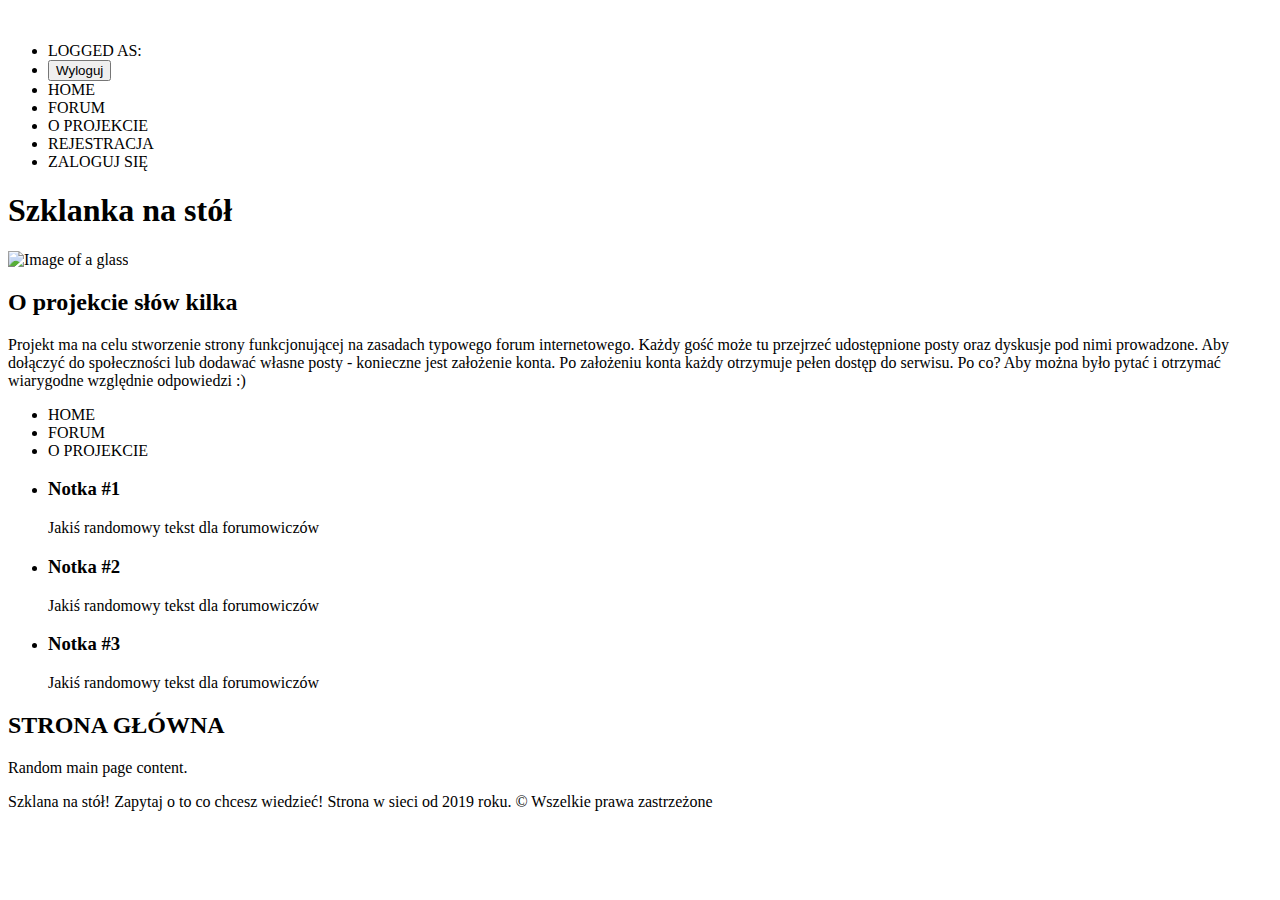
<file: src/main/resources/templates/index.html>
<!DOCTYPE HTML>
<html lang="pl" xmlns="http://www.w3.org/1999/xhtml" xmlns:th="http://www.thymeleaf.org"
      xmlns:sec="http://www.w3.org/1999/xhtml">
<head>
    <meta charset="utf-8" />
    <title>Szklanka.pl - Forum o wszystkim dla wszystkich</title>
    <meta name="description" content="Serwis poświęcony celom rozwiązywania problemów na dowolne tematy.
        Naucz się wszystkiego, co chcesz wiedzieć!" />
    <meta name="keywords" content="forum, napisz post, post, informacja, dowiedz sie czego chcesz, pomoc" />
    <meta http-equiv="X-UA-Compatible" content="IE=edge,chrome=1" />

    <link rel="stylesheet" type="text/css" th:href="@{/css/Grid.css}"/>
    <link rel="stylesheet" type="text/css" th:href="@{/css/queries.css}"/>
    <link rel="stylesheet" type="text/css" th:href="@{/css/style.css}"/>
    <link rel="stylesheet" type="text/css" th:href="@{/css/animate.css}"/>
    <link href="https://fonts.googleapis.com/css?family=Lato:400,700,700i,900,900i&display=swap&subset=latin-ext" rel="stylesheet">
</head>

<body>
    <header>
        <div class="row">
              <nav class="main-nav">
                <div class="logo animated fadeInDown"><img th:src="@{/img/logo.png}"></div>

                <ul class="menu animated fadeInDown">
                    <li>
                        <div style="text-transform: uppercase" sec:authorize="isAuthenticated()">Logged as: <span style="color:
                    #fa5042" sec:authentication="name"></span>
                        </div>
                    </li>
                    <li>
                        <div sec:authorize="isAuthenticated()">
                            <form action="logout" th:action="@{/logout}" method="post" >
                                <input type="submit" value="Wyloguj" />
                            </form>
                        </div>
                    </li>
                    <li><a th:href="@{/}">HOME</a></li>
                    <li><a th:href="@{/forum}">FORUM</a></li>
                    <li><a th:href="@{/project}">O PROJEKCIE</a></li>
                    <li>
                        <div sec:authorize="isAnonymous()">
                            <a th:href="@{/register}">REJESTRACJA</a>
                        </div>
                    </li>
                    <li>
                        <div sec:authorize="isAnonymous()">
                            <a th:href="@{/loginform}">ZALOGUJ SIĘ</a>
                        </div>
                    </li>
                </ul>
              </nav>

            <div class="main-text animated bounceInLeft">
                <h1>Szklanka na stół</h1>
            </div>
        </div>
    </header>

    <section class="opis">
            <div class="topbar js--topbar">
                <div class="row">
                    <div class="topbarL js--wp-1">
                        <img th:src="@{/img/glass.png}" alt="Image of a glass">
                    </div>
                     <div class="topbarR js--wp-1">
                         <h2>O projekcie słów kilka</h2>
                         <p>Projekt ma na celu stworzenie strony funkcjonującej na zasadach typowego forum
                             internetowego.
                         Każdy gość może tu przejrzeć udostępnione posty oraz dyskusje pod nimi prowadzone. Aby dołączyć do społeczności
                         lub dodawać własne posty - konieczne jest założenie konta. Po założeniu konta każdy otrzymuje pełen dostęp do serwisu.
                             Po co? Aby można było pytać i otrzymać wiarygodne względnie odpowiedzi :)</p>
                     </div>
                </div>
            </div>
    </section>

    <section class="main-content">
        <div class="row">
            <div class="col span-1-of-5 nav">
                <ul class="sidebar">
                    <li><a th:href="@{/}">HOME</a></li>
                    <li><a th:href="@{/forum}">FORUM</a></li>
                    <li><a th:href="@{/project}">O PROJEKCIE</a></li>
                </ul>
                <ul>
                    <li>
                        <h3>Notka #1</h3>
                        <p>Jakiś randomowy tekst dla forumowiczów</p>
                    </li>
                    <li>
                        <h3>Notka #2</h3>
                        <p>Jakiś randomowy tekst dla forumowiczów</p>
                    </li>
                    <li>
                        <h3>Notka #3</h3>
                        <p>Jakiś randomowy tekst dla forumowiczów</p>
                    </li>
                </ul>
            </div>

            <div class="col span-4-of-5">
                <div class="content">
                    <h2>STRONA GŁÓWNA</h2>
                    <div class="dottedline"></div>
                    <p>Random main page content.</p>
                </div>
            </div>
        </div>
    </section>

    <footer>
        <div class="row">
            <p>Szklana na stół! Zapytaj o to co chcesz wiedzieć! Strona w sieci od 2019 roku. &copy; Wszelkie prawa zastrzeżone</p>
        </div>
    </footer>

<div th:fragment="Scripts">
    <script type="application/x-javascript" th:src="@{/js/jquery-3.4.1.min.js}"></script>
    <script type="application/x-javascript" th:src="@{/js/jquery.waypoints.js}"></script>
    <script type="application/x-javascript" th:src="@{/js/scripts.js}"></script>
</div>




</body>
</html>
</file>
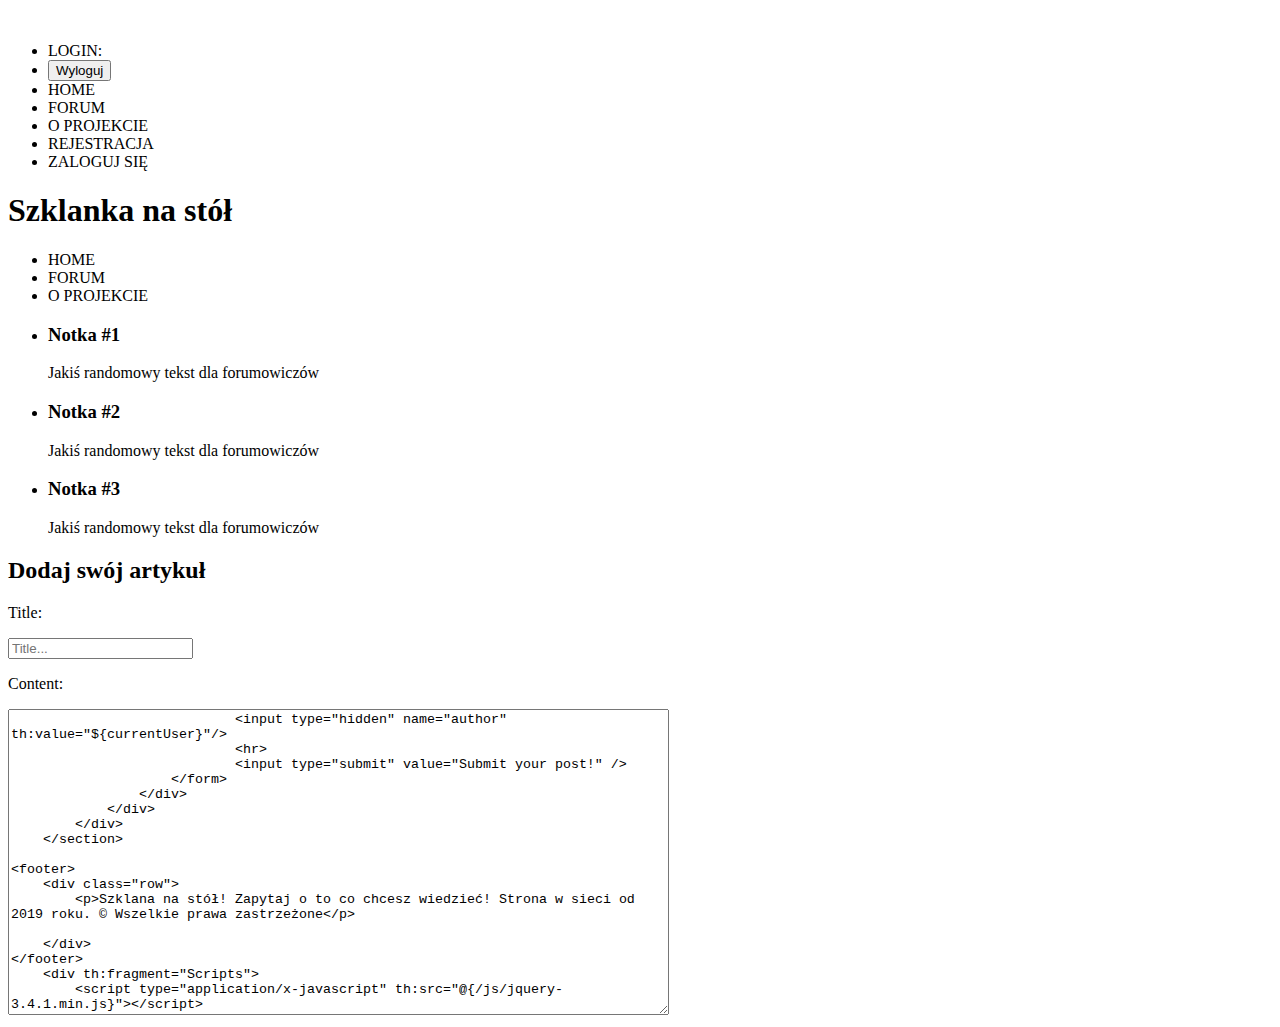
<file: src/main/resources/templates/addArticle.html>
<!DOCTYPE HTML>
<html lang="pl" xmlns="http://www.w3.org/1999/xhtml" xmlns:th="http://www.thymeleaf.org"
      xmlns:sec="http://www.w3.org/1999/xhtml">
<head>
    <meta charset="utf-8" />
    <title>Szklanka.pl - Forum o wszystkim dla wszystkich</title>
    <meta name="description" content="Serwis poświęcony celom rozwiązywania problemów na dowolne tematy.
        Naucz się wszystkiego, co chcesz wiedzieć!" />
    <meta name="keywords" content="forum, napisz post, post, informacja, dowiedz sie czego chcesz, pomoc" />
    <meta http-equiv="X-UA-Compatible" content="IE=edge,chrome=1" />

    <link rel="stylesheet" type="text/css" th:href="@{/css/Grid.css}"/>
    <link rel="stylesheet" type="text/css" th:href="@{/css/queries.css}"/>
    <link rel="stylesheet" type="text/css" th:href="@{/css/style.css}"/>
    <link rel="stylesheet" type="text/css" th:href="@{/css/animate.css}"/>
    <link href="https://fonts.googleapis.com/css?family=Lato:400,700,700i,900,900i&display=swap&subset=latin-ext" rel="stylesheet">
</head>

<body>
    <header class="header2">
        <div class="row">
            <div class="logo"><img th:src="@{/img/logo.png}"></div>
            <ul class="menu">
                <li>
                    <div style="text-transform: uppercase" sec:authorize="isAuthenticated()">Login: <span style="color:
                        #fa5042" sec:authentication="name"></span>
                    </div>
                </li>
                <li>
                    <div sec:authorize="isAuthenticated()">
                        <form action="logout" th:action="@{/logout}" method="post" >
                            <input type="submit" value="Wyloguj" />
                        </form>
                    </div>
                </li>
                <li><a th:href="@{/}">HOME</a></li>
                <li><a th:href="@{/forum}">FORUM</a></li>
                <li><a th:href="@{/project}">O PROJEKCIE</a></li>
                <li>
                    <div sec:authorize="isAnonymous()">
                        <a th:href="@{/register}">REJESTRACJA</a>
                    </div>
                </li>
                <li>
                    <div sec:authorize="isAnonymous()">
                        <a th:href="@{/loginform}">ZALOGUJ SIĘ</a>
                    </div>
                </li>
            </ul>
            <div class="main-text2">
                <h1>Szklanka na stół</h1>
            </div>
        </div>
    </header>

    <!--
    <section class="opis">
        <div class="topbar clearfix">
            <div class="row">
                <div class="topbarL">
                    <img th:src="@{/img/glass.png}">
                </div>
                <div class="topbarR">
                    <h2>O projekcie słów kilka</h2>
                    <p>Projekt ma na celu stworzenie strony funkcjonującej na zasadach typowego forum
                        internetowego.
                        Każdy gość może tu przejrzeć udostępnione posty oraz dyskusje pod nimi prowadzone. Aby dołączyć do społeczności
                        lub dodawać własne posty - konieczne jest założenie konta. Po założeniu konta każdy otrzymuje pełen dostęp do serwisu.
                        Po co? Aby można było pytać i otrzymać wiarygodne względnie odpowiedzi :)</p>
                </div>
            </div>
        </div>
    </section>
    -->

    <section class="main-content">
        <div class="row">
            <div class="col span-1-of-5 nav">
                <ul class="sidebar">
                    <li><a th:href="@{/}">HOME</a></li>
                    <li><a th:href="@{/forum}">FORUM</a></li>
                    <li><a th:href="@{/project}">O PROJEKCIE</a></li>
                </ul>
                <ul>
                    <li>
                        <h3>Notka #1</h3>
                        <p>Jakiś randomowy tekst dla forumowiczów</p>
                    </li>
                    <li>
                        <h3>Notka #2</h3>
                        <p>Jakiś randomowy tekst dla forumowiczów</p>
                    </li>
                    <li>
                        <h3>Notka #3</h3>
                        <p>Jakiś randomowy tekst dla forumowiczów</p>
                    </li>
                </ul>
            </div>

            <div class="col span-4-of-5">
                <div class="content">
                    <h2>Dodaj swój artykuł</h2>
                    <div class="dottedline"></div>
                    <form action="#" method="post" th:action="@{/save}" th:object="${article}">
                            <p>Title:</p><input type="text" th:field="*{articleTitle}" placeholder="Title..."/>
                            <p>Content:</p><textarea name="content" cols="80" rows="20" th:field="*{articleContent}" placeholder="Content..."/>
                            <input type="hidden" name="author" th:value="${currentUser}"/>
                            <hr>
                            <input type="submit" value="Submit your post!" />
                    </form>
                </div>
            </div>
        </div>
    </section>

<footer>
    <div class="row">
        <p>Szklana na stół! Zapytaj o to co chcesz wiedzieć! Strona w sieci od 2019 roku. &copy; Wszelkie prawa zastrzeżone</p>

    </div>
</footer>
    <div th:fragment="Scripts">
        <script type="application/x-javascript" th:src="@{/js/jquery-3.4.1.min.js}"></script>
        <script type="application/x-javascript" th:src="@{/js/jquery.waypoints.js}"></script>
        <script type="application/x-javascript" th:src="@{/js/scripts.js}"></script>
    </div>

</body>

</html>
</file>
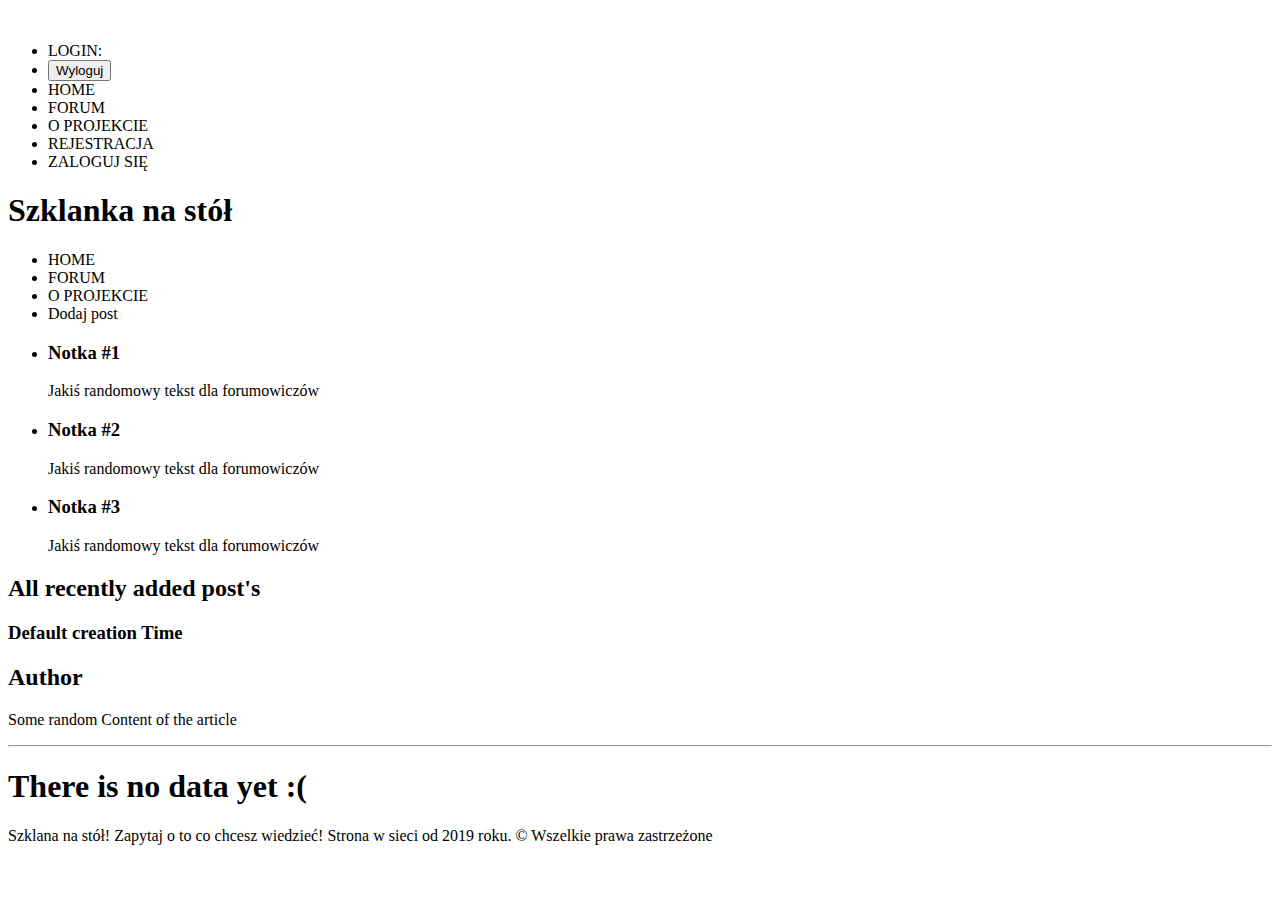
<file: src/main/resources/templates/forum.html>
<!DOCTYPE HTML>
<html lang="pl" xmlns="http://www.w3.org/1999/xhtml" xmlns:th="http://www.thymeleaf.org"
      xmlns:HH="http://www.w3.org/1999/xhtml" xmlns:sec="http://www.w3.org/1999/xhtml">
<head>
    <meta charset="utf-8"/>
    <title>Szklanka.pl - Forum o wszystkim dla wszystkich</title>
    <meta name="description" content="Serwis poświęcony celom rozwiązywania problemów na dowolne tematy.
        Naucz się wszystkiego, co chcesz wiedzieć!"/>
    <meta name="keywords" content="forum, napisz post, post, informacja, dowiedz sie czego chcesz, pomoc"/>
    <meta http-equiv="X-UA-Compatible" content="IE=edge,chrome=1"/>

    <link rel="stylesheet" type="text/css" th:href="@{/css/Grid.css}"/>
    <link rel="stylesheet" type="text/css" th:href="@{/css/queries.css}"/>
    <link rel="stylesheet" th:href="@{/css/style.css}" type="text/css"/>
    <link rel="stylesheet" type="text/css" th:href="@{/css/animate.css}"/>
    <link href="https://fonts.googleapis.com/css?family=Lato:400,700,700i,900,900i&display=swap&subset=latin-ext"
          rel="stylesheet">
</head>

<body>
    <header class="header2">
        <div class="row">
            <div class="logo"><img th:src="@{/img/logo.png}"></div>
            <ul class="menu">
                <li>
                    <div style="text-transform: uppercase" sec:authorize="isAuthenticated()">Login: <span style="color:
                        #fa5042" sec:authentication="name"></span>
                    </div>
                </li>
                <li>
                    <div sec:authorize="isAuthenticated()">
                        <form action="logout" th:action="@{/logout}" method="post" >
                            <input type="submit" value="Wyloguj" />
                        </form>
                    </div>
                </li>
                <li><a th:href="@{/}">HOME</a></li>
                <li><a th:href="@{/forum}">FORUM</a></li>
                <li><a th:href="@{/project}">O PROJEKCIE</a></li>
                <li>
                    <div sec:authorize="isAnonymous()">
                        <a th:href="@{/register}">REJESTRACJA</a>
                    </div>
                </li>
                <li>
                    <div sec:authorize="isAnonymous()">
                        <a th:href="@{/loginform}">ZALOGUJ SIĘ</a>
                    </div>
                </li>
            </ul>
            <div class="main-text2">
                <h1>Szklanka na stół</h1>
            </div>
        </div>
    </header>

    <!--
    <section class="opis">
        <div class="topbar clearfix">
            <div class="row">
                <div class="topbarL">
                    <img th:src="@{/img/glass.png}">
                </div>
                <div class="topbarR">
                    <h2>O projekcie słów kilka</h2>
                    <p>Projekt ma na celu stworzenie strony funkcjonującej na zasadach typowego forum
                        internetowego.
                        Każdy gość może tu przejrzeć udostępnione posty oraz dyskusje pod nimi prowadzone. Aby dołączyć do społeczności
                        lub dodawać własne posty - konieczne jest założenie konta. Po założeniu konta każdy otrzymuje pełen dostęp do serwisu.
                        Po co? Aby można było pytać i otrzymać wiarygodne względnie odpowiedzi :)</p>
                </div>
            </div>
        </div>

    </section>
    -->

    <section class="main-content">
        <div class="row">
            <div class="col span-1-of-5 nav">
                <ul class="sidebar">
                    <li><a th:href="@{/}">HOME</a></li>
                    <li><a th:href="@{/forum}">FORUM</a></li>
                    <li><a th:href="@{/project}">O PROJEKCIE</a></li>
                    <li><a th:href="@{/add}">Dodaj post</a></li>
                </ul>
                <ul class="notka">
                    <li>
                        <h3>Notka #1</h3>
                        <p>Jakiś randomowy tekst dla forumowiczów</p>
                    </li>
                    <li>
                        <h3>Notka #2</h3>
                        <p>Jakiś randomowy tekst dla forumowiczów</p>
                    </li>
                    <li>
                        <h3>Notka #3</h3>
                        <p>Jakiś randomowy tekst dla forumowiczów</p>
                    </li>
                </ul>
            </div>

            <div class="col span-4-of-5">
                <div class="content artc">
                    <h2>All recently added post's</h2>
                    <div class="dottedline"></div>

                    <div th:if="not ${allArticles.isEmpty()}">
                        <div th:each="singleArticle: ${allArticles}" th:object="${singleArticle}">
                            <h3 th:text="|Dodano: *{creationTime}|">Default creation Time</h3>

                            <h2 th:text="|*{author} : *{articleTitle}|">Author</h2>

                            <p th:text="*{articleContent}">Some random Content of the article</p>

                            <!--<p th:object="*{commentsList}"></p>-->


                            <hr>
                        </div>
                    </div>
                    <div th:if="${allArticles.isEmpty()}">
                        <h1>There is no data yet :(</h1>
                    </div>
                </div>
            </div>
        </div>
    </section>

    <footer>
        <div class="row">
            <p>Szklana na stół! Zapytaj o to co chcesz wiedzieć! Strona w sieci od 2019 roku. &copy; Wszelkie prawa zastrzeżone</p>

        </div>
    </footer>
    <div th:fragment="Scripts">
        <script type="application/x-javascript" th:src="@{/js/jquery-3.4.1.min.js}"></script>
        <script type="application/x-javascript" th:src="@{/js/jquery.waypoints.js}"></script>
        <script type="application/x-javascript" th:src="@{/js/scripts.js}"></script>
    </div>

</body>

</html>
</file>
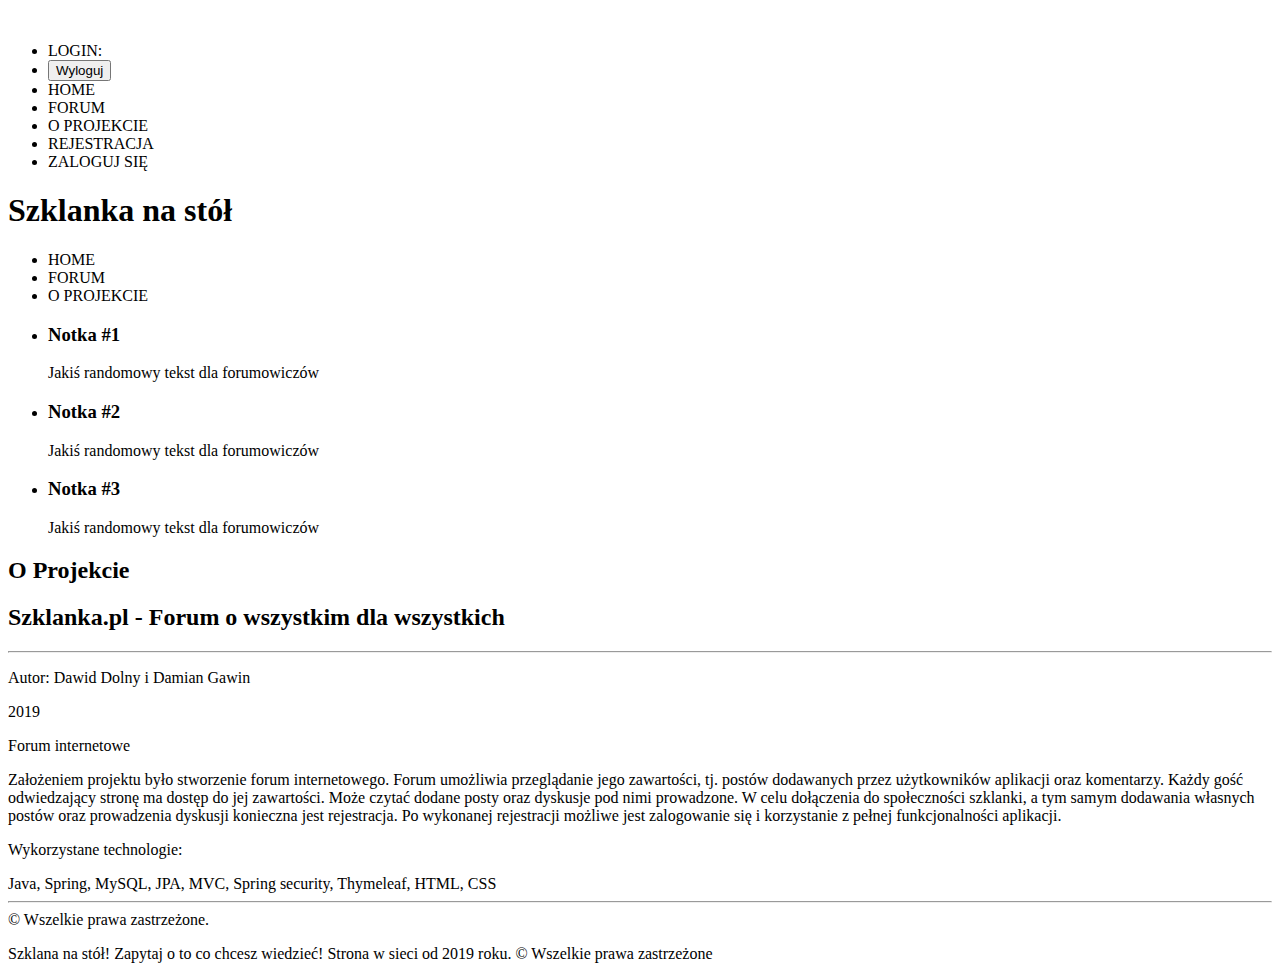
<file: src/main/resources/templates/projectDesc.html>
<!DOCTYPE HTML>
<html lang="pl" xmlns="http://www.w3.org/1999/xhtml" xmlns:th="http://www.thymeleaf.org"
      xmlns:sec="http://www.w3.org/1999/xhtml">
<head>
    <meta charset="utf-8"/>
    <title>Szklanka.pl - Forum o wszystkim dla wszystkich</title>
    <meta name="description" content="Serwis poświęcony celom rozwiązywania problemów na dowolne tematy.
        Naucz się wszystkiego, co chcesz wiedzieć!"/>
    <meta name="keywords" content="forum, napisz post, post, informacja, dowiedz sie czego chcesz, pomoc"/>
    <meta http-equiv="X-UA-Compatible" content="IE=edge,chrome=1"/>

    <link rel="stylesheet" type="text/css" th:href="@{/css/Grid.css}"/>
    <link rel="stylesheet" type="text/css" th:href="@{/css/queries.css}"/>
    <link rel="stylesheet" th:href="@{/css/style.css}" type="text/css"/>
    <link rel="stylesheet" type="text/css" th:href="@{/css/animate.css}"/>
    <link href="https://fonts.googleapis.com/css?family=Lato:400,700,700i,900,900i&display=swap&subset=latin-ext"
          rel="stylesheet">
</head>

<body>
    <header class="header2">
        <div class="row">
            <div class="logo"><img th:src="@{/img/logo.png}"></div>
            <ul class="menu">
                <li>
                    <div style="text-transform: uppercase" sec:authorize="isAuthenticated()">Login: <span style="color:
                        #fa5042" sec:authentication="name"></span>
                    </div>
                </li>
                <li>
                    <div sec:authorize="isAuthenticated()">
                        <form action="logout" th:action="@{/logout}" method="post" >
                            <input type="submit" value="Wyloguj" />
                        </form>
                    </div>
                </li>
                <li><a th:href="@{/}">HOME</a></li>
                <li><a th:href="@{/forum}">FORUM</a></li>
                <li><a th:href="@{/project}">O PROJEKCIE</a></li>
                <li>
                    <div sec:authorize="isAnonymous()">
                        <a th:href="@{/register}">REJESTRACJA</a>
                    </div>
                </li>
                <li>
                    <div sec:authorize="isAnonymous()">
                        <a th:href="@{/loginform}">ZALOGUJ SIĘ</a>
                    </div>
                </li>
            </ul>
            <div class="main-text2">
                <h1>Szklanka na stół</h1>
            </div>
        </div>
    </header>

    <!--
    <section class="opis">
        <div class="topbar clearfix">
            <div class="row">
                <div class="topbarL">
                    <img th:src="@{/img/glass.png}">
                </div>
                <div class="topbarR">
                    <h2>O projekcie słów kilka</h2>
                    <p>Projekt ma na celu stworzenie strony funkcjonującej na zasadach typowego forum
                        internetowego.
                        Każdy gość może tu przejrzeć udostępnione posty oraz dyskusje pod nimi prowadzone. Aby dołączyć do społeczności
                        lub dodawać własne posty - konieczne jest założenie konta. Po założeniu konta każdy otrzymuje pełen dostęp do serwisu.
                        Po co? Aby można było pytać i otrzymać wiarygodne względnie odpowiedzi :)</p>
                </div>
            </div>
        </div>

    </section>
    -->

    <section class="main-content">
        <div class="row">
            <div class="col span-1-of-5 nav">
                <ul class="sidebar">
                    <li><a th:href="@{/}">HOME</a></li>
                    <li><a th:href="@{/forum}">FORUM</a></li>
                    <li><a th:href="@{/project}">O PROJEKCIE</a></li>
                </ul>
                <ul>
                    <li>
                        <h3>Notka #1</h3>
                        <p>Jakiś randomowy tekst dla forumowiczów</p>
                    </li>
                    <li>
                        <h3>Notka #2</h3>
                        <p>Jakiś randomowy tekst dla forumowiczów</p>
                    </li>
                    <li>
                        <h3>Notka #3</h3>
                        <p>Jakiś randomowy tekst dla forumowiczów</p>
                    </li>
                </ul>
            </div>

            <div class="col span-4-of-5">
                <div class="content">
                    <h2>O Projekcie</h2>
                    <div class="dottedline"></div>

                    <h2>Szklanka.pl - Forum o wszystkim dla wszystkich</h2>
                    <hr>
                    <p>Autor: Dawid Dolny i Damian Gawin</p>
                    <p>2019</p>
                    <p>Forum internetowe</p>

                    Założeniem projektu było stworzenie forum internetowego. Forum umożliwia przeglądanie jego zawartości, tj.
                    postów dodawanych przez użytkowników aplikacji oraz komentarzy.

                    Każdy gość odwiedzający stronę ma dostęp do jej zawartości. Może czytać dodane posty oraz dyskusje pod nimi prowadzone.
                    W celu dołączenia do społeczności szklanki, a tym samym dodawania własnych postów oraz prowadzenia dyskusji konieczna
                    jest rejestracja. Po wykonanej rejestracji możliwe jest zalogowanie się i korzystanie z pełnej funkcjonalności
                    aplikacji.

                    <p>Wykorzystane technologie:</p>

                    Java, Spring, MySQL, JPA, MVC, Spring security, Thymeleaf, HTML, CSS

                    <hr>

                    &copy; Wszelkie prawa zastrzeżone.
                </div>
            </div>
        </div>
    </section>

    <footer>
        <div class="row">
            <p>Szklana na stół! Zapytaj o to co chcesz wiedzieć! Strona w sieci od 2019 roku. &copy; Wszelkie prawa zastrzeżone</p>

        </div>
    </footer>
    <div th:fragment="Scripts">
        <script type="application/x-javascript" th:src="@{/js/jquery-3.4.1.min.js}"></script>
        <script type="application/x-javascript" th:src="@{/js/jquery.waypoints.js}"></script>
        <script type="application/x-javascript" th:src="@{/js/scripts.js}"></script>
    </div>
</body>
</html>
</file>
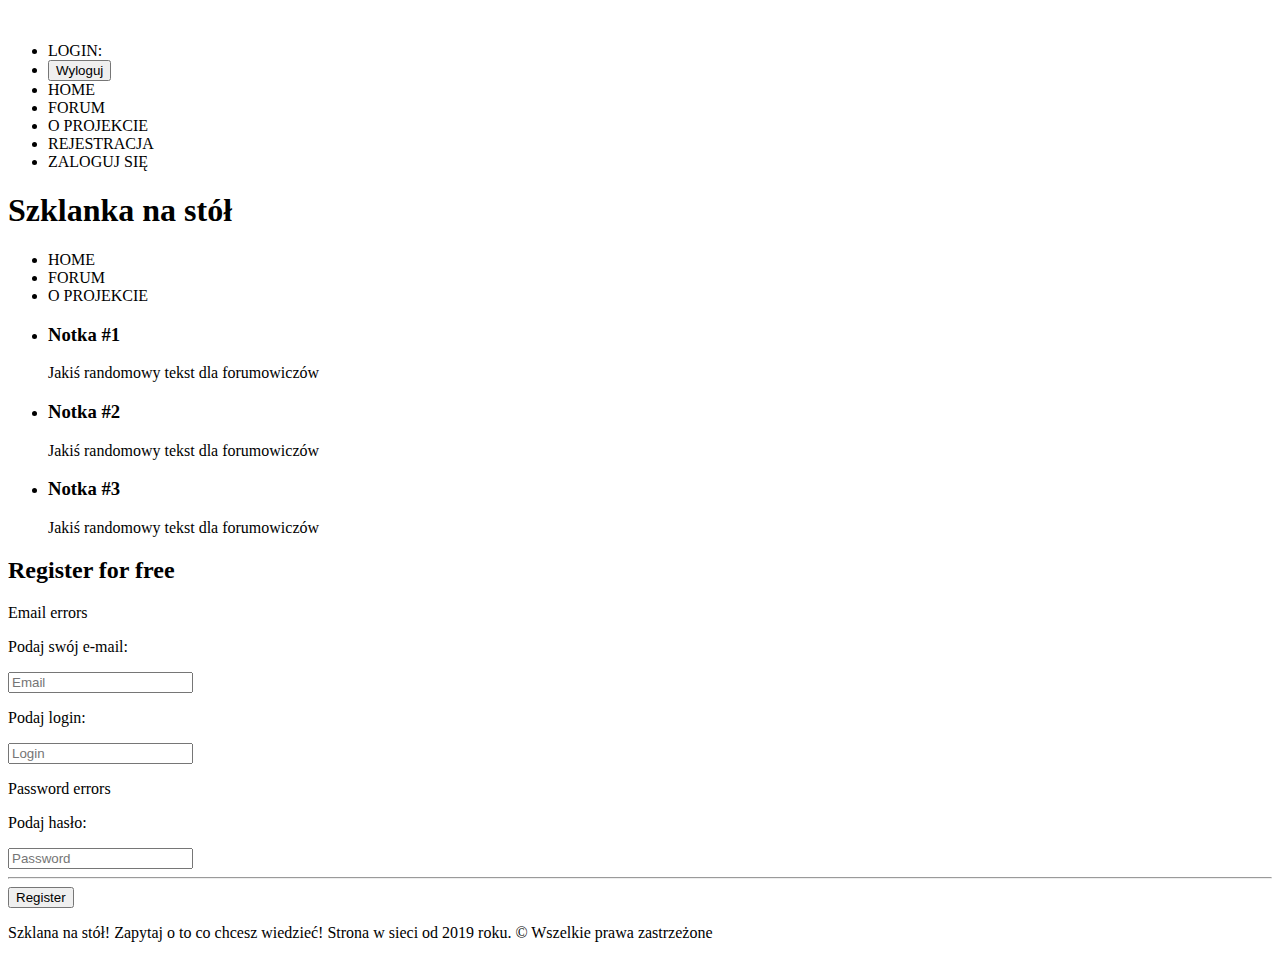
<file: src/main/resources/templates/registerForm.html>
<!DOCTYPE HTML>
<html lang="pl" xmlns="http://www.w3.org/1999/xhtml" xmlns:th="http://www.thymeleaf.org"
      xmlns:sec="http://www.w3.org/1999/xhtml">
<head>
    <meta charset="utf-8" />
    <title>Szklanka.pl - Forum o wszystkim dla wszystkich</title>
    <meta name="description" content="Serwis poświęcony celom rozwiązywania problemów na dowolne tematy.
        Naucz się wszystkiego, co chcesz wiedzieć!" />
    <meta name="keywords" content="forum, napisz post, post, informacja, dowiedz sie czego chcesz, pomoc" />
    <meta http-equiv="X-UA-Compatible" content="IE=edge,chrome=1" />

    <link rel="stylesheet" type="text/css" th:href="@{/css/Grid.css}"/>
    <link rel="stylesheet" type="text/css" th:href="@{/css/queries.css}"/>
    <link rel="stylesheet" type="text/css" th:href="@{/css/style.css}"/>
    <link rel="stylesheet" type="text/css" th:href="@{/css/animate.css}"/>
    <link href="https://fonts.googleapis.com/css?family=Lato:400,700,700i,900,900i&display=swap&subset=latin-ext" rel="stylesheet">
</head>

<body>
    <header class="header2">
        <div class="row">
            <div class="logo"><img th:src="@{/img/logo.png}"></div>
            <ul class="menu">
                <li>
                    <div style="text-transform: uppercase" sec:authorize="isAuthenticated()">Login: <span style="color:
                        #fa5042" sec:authentication="name"></span>
                    </div>
                </li>
                <li>
                    <div sec:authorize="isAuthenticated()">
                        <form action="logout" th:action="@{/logout}" method="post" >
                            <input type="submit" value="Wyloguj" />
                        </form>
                    </div>
                </li>
                <li><a th:href="@{/}">HOME</a></li>
                <li><a th:href="@{/forum}">FORUM</a></li>
                <li><a th:href="@{/project}">O PROJEKCIE</a></li>
                <li>
                    <div sec:authorize="isAnonymous()">
                        <a th:href="@{/register}">REJESTRACJA</a>
                    </div>
                </li>
                <li>
                    <div sec:authorize="isAnonymous()">
                        <a th:href="@{/loginform}">ZALOGUJ SIĘ</a>
                    </div>
                </li>
            </ul>
            <div class="main-text2">
                <h1>Szklanka na stół</h1>
            </div>
        </div>
    </header>

    <!--
    <section class="opis">
        <div class="topbar clearfix">
            <div class="row">
                <div class="topbarL">
                    <img th:src="@{/img/glass.png}">
                </div>
                <div class="topbarR">
                    <h2>O projekcie słów kilka</h2>
                    <p>Projekt ma na celu stworzenie strony funkcjonującej na zasadach typowego forum
                        internetowego.
                        Każdy gość może tu przejrzeć udostępnione posty oraz dyskusje pod nimi prowadzone. Aby dołączyć do społeczności
                        lub dodawać własne posty - konieczne jest założenie konta. Po założeniu konta każdy otrzymuje pełen dostęp do serwisu.
                        Po co? Aby można było pytać i otrzymać wiarygodne względnie odpowiedzi :)</p>
                </div>
            </div>
        </div>

    </section>
    -->

    <section class="main-content">
        <div class="row">
            <div class="col span-1-of-5 nav">
                <ul class="sidebar">
                    <li><a th:href="@{/}">HOME</a></li>
                    <li><a th:href="@{/forum}">FORUM</a></li>
                    <li><a th:href="@{/project}">O PROJEKCIE</a></li>
                </ul>
                <ul>
                    <li>
                        <h3>Notka #1</h3>
                        <p>Jakiś randomowy tekst dla forumowiczów</p>
                    </li>
                    <li>
                        <h3>Notka #2</h3>
                        <p>Jakiś randomowy tekst dla forumowiczów</p>
                    </li>
                    <li>
                        <h3>Notka #3</h3>
                        <p>Jakiś randomowy tekst dla forumowiczów</p>
                    </li>
                </ul>
            </div>

            <div class="col span-4-of-5">
                <div class="content">
                    <h2>Register for free</h2>
                    <div class="dottedline"></div>
                    <form action="#" method="post" th:action="@{/register}" th:object="${user}">
                        <p th:errors="*{email}">Email errors</p>
                        <p>Podaj swój e-mail: </p><input th:field="*{email}" type="email" placeholder="Email" /><br />
                        <p>Podaj login: </p><input th:field="*{login}" placeholder="Login" /><br />
                        <p th:errors="*{password}">Password errors</p>
                        <p>Podaj hasło: </p><input th:field="*{password}" type="password" placeholder="Password" /><br />
                        <hr>
                        <input type="submit" value="Register" />
                    </form>
                </div>
            </div>
        </div>
    </section>

    <footer>
        <div class="row">
            <p>Szklana na stół! Zapytaj o to co chcesz wiedzieć! Strona w sieci od 2019 roku. &copy; Wszelkie prawa zastrzeżone</p>

        </div>
    </footer>
    <div th:fragment="Scripts">
        <script type="application/x-javascript" th:src="@{/js/jquery-3.4.1.min.js}"></script>
        <script type="application/x-javascript" th:src="@{/js/jquery.waypoints.js}"></script>
        <script type="application/x-javascript" th:src="@{/js/scripts.js}"></script>
    </div>

</body>
</html>
</file>
